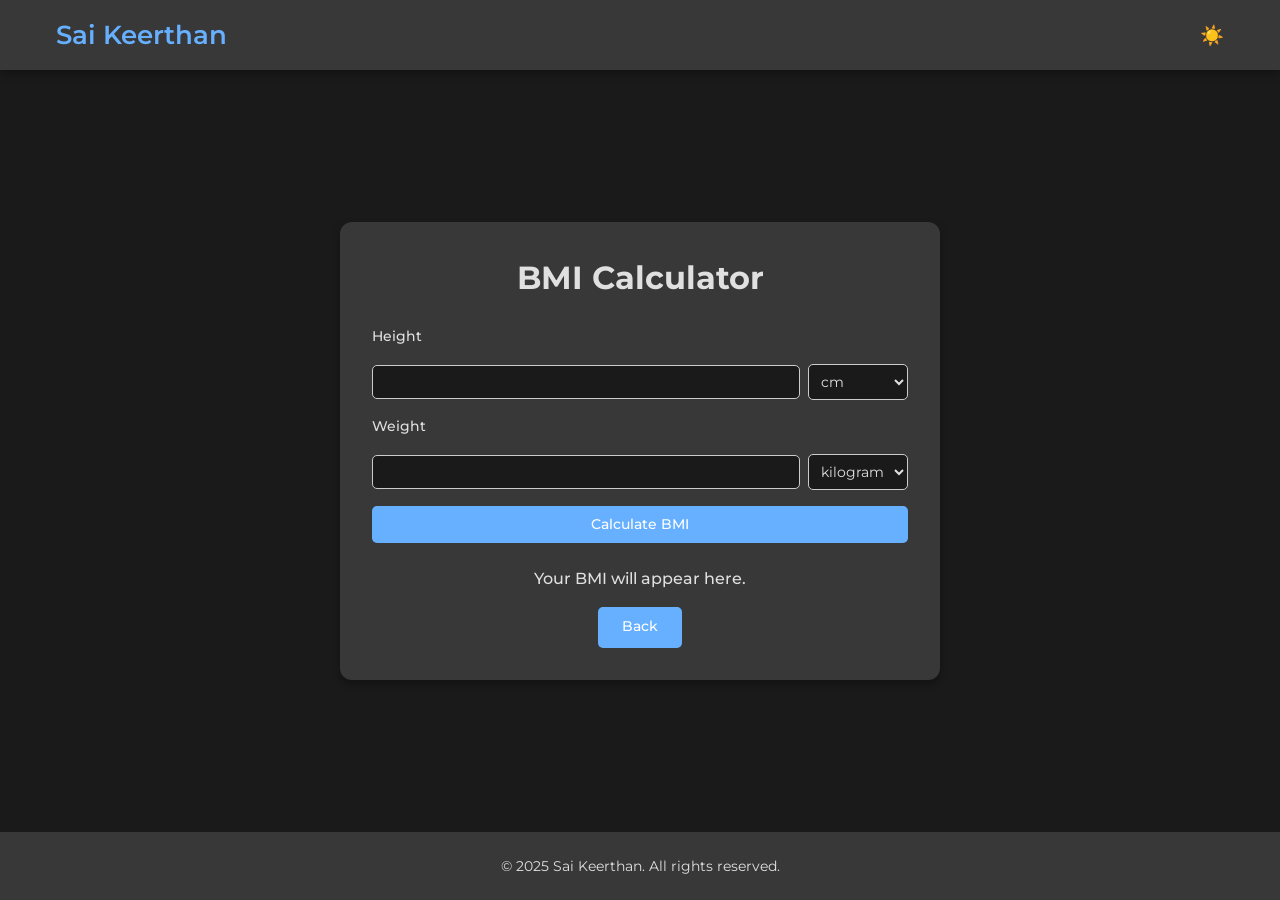
<file: bmi.html>
<!DOCTYPE html>
<html lang="en">
<head>
    <meta charset="UTF-8">
    <meta name="viewport" content="width=device-width, initial-scale=1.0">
    <meta name="description" content="BMI Calculator app by Sai Keerthan - Calculate your Body Mass Index with customizable units.">
    <title>BMI Calculator - Sai Keerthan</title>
    <link rel="stylesheet" href="styles.css">
    <link href="https://fonts.googleapis.com/css2?family=Montserrat:wght@400;500;600&display=swap" rel="stylesheet">
    <script src="script.js" defer></script>
    <script async src="https://www.googletagmanager.com/gtag/js?id=G-PVFKYVWXEF"></script>
    <script>
    window.dataLayer = window.dataLayer || [];
    function gtag(){dataLayer.push(arguments);}
    gtag('js', new Date());
    gtag('config', 'G-PVFKYVWXEF');
    </script>
</head>
<body class="bmi-page">
    <header class="header">
        <nav class="nav-container">
            <div class="logo">
                <h2>Sai Keerthan</h2>
            </div>
            <button class="theme-toggle">
                <span class="sun-icon">☀️</span>
                <span class="moon-icon">🌙</span>
            </button>
        </nav>
    </header>

    <section class="bmi-section">
        <div class="bmi-container">
            <h2>BMI Calculator</h2>
            <form id="bmi-form" class="bmi-form">
                <label for="height">Height</label>
                <div class="input-group">
                    <input type="number" id="height" required min="1">
                    <select id="height-unit">
                        <option value="cm">cm</option>
                        <option value="inches">inches</option>
                        <option value="feet">feet</option>
                    </select>
                </div>
                <label for="weight">Weight</label>
                <div class="input-group">
                    <input type="number" id="weight" required min="1">
                    <select id="weight-unit">
                        <option value="kg">kilograms</option>
                        <option value="pounds">pounds</option>
                    </select>
                </div>
                <button type="submit" class="btn">Calculate BMI</button>
            </form>
            <div id="bmi-result">Your BMI will appear here.</div>
            <a href="/" class="btn back-to-home">Back</a>
        </div>
    </section>

    <footer>
        © 2025 Sai Keerthan. All rights reserved.
    </footer>
</body>
</html>
</file>
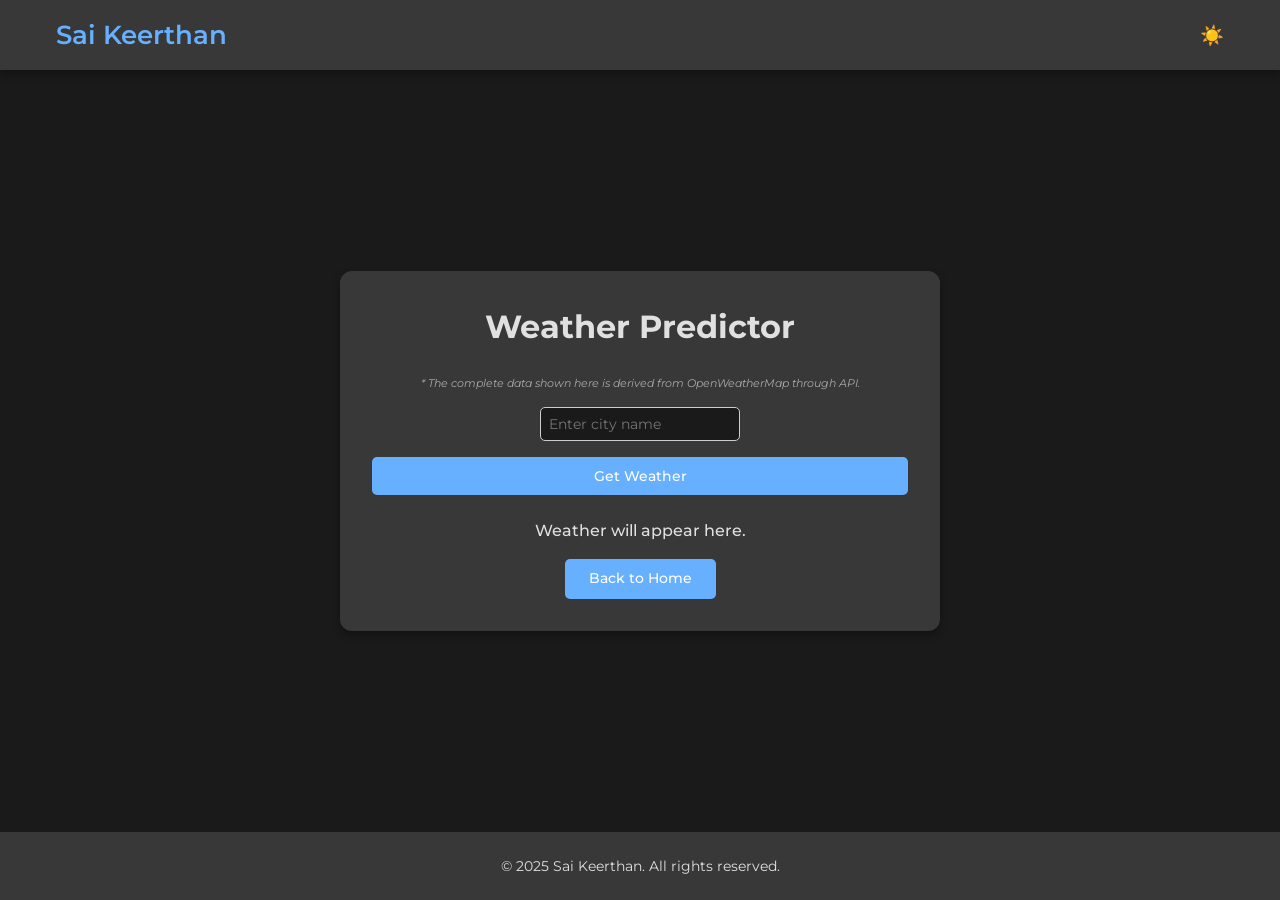
<file: weather.html>
<!DOCTYPE html>
<html lang="en">
<head>
    <meta charset="UTF-8">
    <meta name="viewport" content="width=device-width, initial-scale=1.0">
    <meta name="description" content="Real-time Weather Predictor app by Sai Keerthan - Get current and forecast weather using OpenWeatherMap API.">
    <title>Weather Predictor - Sai Keerthan</title>
    <link rel="stylesheet" href="styles.css">
    <link href="https://fonts.googleapis.com/css2?family=Montserrat:wght@400;500;600&display=swap" rel="stylesheet">
    <script src="script.js" defer></script>
    <script async src="https://www.googletagmanager.com/gtag/js?id=G-PVFKYVWXEF"></script>
    <script>
    window.dataLayer = window.dataLayer || [];
    function gtag(){dataLayer.push(arguments);}
    gtag('js', new Date());
    gtag('config', 'G-PVFKYVWXEF');
    </script>
</head>
<body class="weather-page">
    <header class="header">
        <nav class="nav-container">
            <div class="logo">
                <h2>Sai Keerthan</h2>
            </div>
            <button class="theme-toggle">
                <span class="sun-icon">☀️</span>
                <span class="moon-icon">🌙</span>
            </button>
        </nav>
    </header>

    <section class="weather-section">
        <div class="weather-container">
            <h2>Weather Predictor</h2>
            <p class="data-note">* The complete data shown here is derived from OpenWeatherMap through API.</p>
            <form id="weather-form" class="weather-form">
                <div class="input-group">
                    <input type="text" id="city" placeholder="Enter city name" required>
                    <div id="suggestions" class="suggestions"></div>
                </div>
                <button type="submit" class="btn">Get Weather</button>
            </form>
            <div id="weather-result" class="weather-result">Weather will appear here.</div>
            <a href="/" class="btn back-to-home">Back to Home</a>
        </div>
    </section>

    <footer>
        © 2025 Sai Keerthan. All rights reserved.
    </footer>
</body>
</html>
</file>
<file: styles.css>
:root {
    --primary-color: #66b0ff;
    --primary-dark: #4c8acc;
    --text-color: #e0e0e0;
    --bg-color: #1a1a1a;
    --card-bg: rgba(60, 60, 60, 0.9);
    --shadow: 0 4px 8px rgba(0, 0, 0, 0.3);
    --transition: all 0.3s ease;
}

[data-theme="light"] {
    --primary-color: #007bff;
    --primary-dark: #0056b3;
    --text-color: #333;
    --bg-color: #f4f4f4;
    --card-bg: rgba(255, 255, 255, 0.9);
    --shadow: 0 4px 8px rgba(0, 0, 0, 0.1);
}

* {
    margin: 0;
    padding: 0;
    box-sizing: border-box;
}

body {
    font-family: 'Montserrat', sans-serif;
    color: var(--text-color);
    background-color: var(--bg-color);
    line-height: 1.5;
    font-size: 16px;
    transition: var(--transition);
}

body.bmi-page,
body.weather-page {
    display: flex;
    flex-direction: column;
    min-height: 100vh;
}

.header {
    background-color: var(--card-bg);
    box-shadow: var(--shadow);
    position: sticky;
    top: 0;
    z-index: 1000;
    backdrop-filter: blur(5px);
    -webkit-backdrop-filter: blur(5px);
}

.nav-container {
    max-width: 1200px;
    margin: 0 auto;
    padding: 1rem;
    display: flex;
    justify-content: space-between;
    align-items: center;
}

.logo h2 {
    font-family: 'Montserrat', sans-serif;
    font-size: 1.6rem;
    font-weight: 600;
    color: var(--primary-color);
}

.nav-menu {
    display: flex;
    list-style: none;
    gap: 1.5rem;
}

.nav-item {
    gap: 0;
}

.nav-link {
    text-decoration: none;
    color: var(--text-color);
    font-weight: 500;
    font-size: 1rem;
    font-family: 'Montserrat', sans-serif;
    transition: var(--transition);
}

.nav-link:hover {
    color: var(--primary-color);
}

.menu-toggle {
    display: none;
    flex-direction: column;
    cursor: pointer;
}

.bar {
    width: 20px;
    height: 2px;
    background-color: var(--text-color);
    margin: 3px 0;
    transition: var(--transition);
}

.theme-toggle {
    background: none;
    border: none;
    cursor: pointer;
    font-size: 1.2rem;
}

.theme-toggle .sun-icon {
    display: inline;
}

.theme-toggle .moon-icon {
    display: none;
}

[data-theme="light"] .theme-toggle .sun-icon {
    display: none;
}

[data-theme="light"] .theme-toggle .moon-icon {
    display: inline;
}

.section {
    opacity: 0;
    transform: translateY(20px);
    transition: opacity 0.5s ease, transform 0.5s ease;
}

.section.visible {
    opacity: 1;
    transform: translateY(0);
}

.home {
    min-height: 100vh;
    display: grid;
    place-items: center;
    padding: 2rem;
}

.home-container {
    max-width: 1200px;
    display: grid;
    grid-template-columns: 1fr 1fr;
    gap: 15rem;
    padding-left: 5rem;
    align-items: center;
}

.home-text h1 {
    font-family: 'Montserrat', sans-serif;
    font-size: 2.2rem;
    margin-bottom: 0.8rem;
}

.home-text h1 span {
    color: var(--primary-color);
}

.home-text h2 {
    font-size: 1.4rem;
    margin-bottom: 0.8rem;
    font-family: 'Montserrat', sans-serif;
}

.typing-effect::after {
    content: '|';
    animation: blink 1s infinite;
}

@keyframes blink {
    50% { opacity: 0; }
}

.home-text p {
    font-size: 0.9rem;
    margin-bottom: 1.5rem;
    font-family: 'Montserrat', sans-serif;
}

.home-image img {
    width: 225px;
    height: 225px;
    object-fit: cover;
    border-radius: 50%;
    box-shadow: var(--shadow);
}

.btn {
    display: inline-block;
    padding: 0.6rem 1.5rem;
    background-color: var(--primary-color);
    color: #fff;
    text-decoration: none;
    border-radius: 5px;
    font-size: 0.9rem;
    font-weight: 500;
    font-family: 'Montserrat', sans-serif;
    transition: var(--transition);
    border: none;
}

.btn:hover {
    background-color: var(--primary-dark);
    transform: translateY(-2px);
}

.back-to-home {
    margin-top: 1rem;
    display: inline-block;
}

.about {
    padding: 3rem 2rem;
    background-color: var(--card-bg);
    border-radius: 12px;
    box-shadow: var(--shadow);
    margin: 2rem;
    backdrop-filter: blur(5px);
    -webkit-backdrop-filter: blur(5px);
}

.about-container {
    max-width: 1200px;
    margin: 0 auto;
    display: grid;
    grid-template-columns: 1fr 1fr;
    gap: 0;
    align-items: center;
}

.about-image {
    margin: 0;
}

.about-text {
    margin: 0;
}

.about-image img {
    width: 225px;
    height: 225px;
    object-fit: cover;
    border-radius: 50%;
    box-shadow: var(--shadow);
}

.about-text h2 {
    font-family: 'Montserrat', sans-serif;
    font-size: 2rem;
    margin-bottom: 0.8rem;
}

.about-text p {
    font-size: 0.9rem;
    font-family: 'Montserrat', sans-serif;
}

.skills-section {
    padding: 3rem 2rem;
    background-color: var(--card-bg);
    border-radius: 12px;
    box-shadow: var(--shadow);
    margin: 2rem;
    backdrop-filter: blur(5px);
    -webkit-backdrop-filter: blur(5px);
}

.skills-container {
    max-width: 1200px;
    margin: 0 auto;
    text-align: center;
}

.skills-container h2 {
    font-size: 2rem;
    font-family: 'Montserrat', sans-serif;
}

.skills-grid {
    display: grid;
    grid-template-columns: repeat(3, 1fr);
    gap: 0.8rem;
    margin-top: 1.5rem;
}

.skill {
    background-color: var(--bg-color);
    padding: 0.6rem;
    border-radius: 8px;
    box-shadow: var(--shadow);
    font-size: 0.85rem;
    font-family: 'Montserrat', sans-serif;
    transition: var(--transition);
}

.skill:hover {
    transform: translateY(-5px);
}

.projects-section {
    padding: 3rem 2rem;
    background-color: transparent;
}

.projects-container {
    max-width: 1200px;
    margin: 0 auto;
    text-align: center;
}

.projects-container h2 {
    font-size: 2rem;
    font-family: 'Montserrat', sans-serif;
}

.projects-grid {
    display: grid;
    grid-template-columns: repeat(auto-fit, minmax(220px, 1fr));
    gap: 1.5rem;
    margin-top: 1.5rem;
}

.projects-grid2 {
    margin-top: 2rem;
}

.project-card {
    background-color: var(--bg-color);
    padding: 1rem;
    border-radius: 8px;
    box-shadow: var(--shadow);
    transition: var(--transition);
}

.project-card:hover {
    transform: translateY(-10px);
}

.project-image {
    width: 200px;
    height: 200px;
    object-fit: cover;
    border-radius: 8px;
    margin: 0 auto 0.8rem;
    display: block;
}

.project-card h3 {
    font-size: 1.2rem;
    margin-bottom: 0.5rem;
    font-family: 'Montserrat', sans-serif;
}

.project-card p {
    font-size: 0.85rem;
    margin-bottom: 0.8rem;
    font-family: 'Montserrat', sans-serif;
}

.project-btn {
    background-color: var(--primary-color);
    color: #fff;
    border: none;
    padding: 0.5rem 1rem;
    border-radius: 5px;
    font-size: 0.85rem;
    font-family: 'Montserrat', sans-serif;
    cursor: pointer;
    transition: var(--transition);
    text-decoration: none;
    display: inline-block;
    text-align: center;
}

.project-btn:hover {
    background-color: var(--primary-dark);
}

.modal {
    display: none;
    position: fixed;
    top: 0;
    left: 0;
    width: 100%;
    height: 100%;
    background-color: rgba(0, 0, 0, 0.5);
    align-items: center;
    justify-content: center;
    z-index: 1000;
}

.modal-content {
    background-color: var(--card-bg);
    padding: 1.5rem;
    border-radius: 8px;
    max-width: 450px;
    width: 90%;
    position: relative;
    backdrop-filter: blur(5px);
    -webkit-backdrop-filter: blur(5px);
}

.modal-content h3 {
    font-size: 1.5rem;
    font-family: 'Montserrat', sans-serif;
}

.modal-content p {
    font-size: 0.85rem;
    font-family: 'Montserrat', sans-serif;
}

.modal-close {
    position: absolute;
    top: 8px;
    right: 12px;
    font-size: 1.2rem;
    cursor: pointer;
}

.contact-icon {
    position: fixed;
    bottom: 20px;
    right: 20px;
    width: 60px;
    height: 60px;
    background-color: var(--primary-color);
    color: #fff;
    border-radius: 50%;
    display: flex;
    align-items: center;
    justify-content: center;
    font-size: 1.8rem;
    cursor: pointer;
    box-shadow: var(--shadow);
    transition: var(--transition);
    z-index: 1000;
}

.contact-icon:hover {
    background-color: var(--primary-dark);
    transform: scale(1.1);
}

.contact-form {
    display: flex;
    flex-direction: column;
    gap: 0.5rem;
    margin-top: 1rem;
}

.contact-form label {
    text-align: left;
    font-weight: 500;
    font-size: 0.9rem;
    font-family: 'Montserrat', sans-serif;
}

.contact-form input,
.contact-form textarea {
    padding: 0.5rem;
    border: 1px solid #ccc;
    border-radius: 5px;
    font-size: 0.85rem;
    font-family: 'Montserrat', sans-serif;
    background-color: var(--bg-color);
    color: var(--text-color);
}

.contact-form textarea {
    resize: vertical;
    min-height: 70px;
}

.bmi-section {
    flex: 1;
    display: flex;
    justify-content: center;
    align-items: center;
    padding: 2rem;
}

.bmi-container {
    max-width: 600px;
    width: 100%;
    background-color: var(--card-bg);
    padding: 2rem;
    border-radius: 12px;
    box-shadow: var(--shadow);
    backdrop-filter: blur(5px);
    -webkit-backdrop-filter: blur(5px);
    text-align: center;
}

.bmi-container h2 {
    font-size: 2rem;
    margin-bottom: 1.5rem;
    font-family: 'Montserrat', sans-serif;
}

.bmi-form {
    display: flex;
    flex-direction: column;
    gap: 1rem;
}

.bmi-form label {
    text-align: left;
    font-weight: 500;
    font-size: 0.9rem;
    font-family: 'Montserrat', sans-serif;
}

.input-group {
    display: flex;
    gap: 0.5rem;
    align-items: center;
}

.bmi-form input {
    flex: 1;
    padding: 0.5rem;
    border: 1px solid #ccc;
    border-radius: 5px;
    font-size: 0.85rem;
    font-family: 'Montserrat', sans-serif;
    background-color: var(--bg-color);
    color: var(--text-color);
}

.bmi-form select {
    padding: 0.5rem;
    border: 1px solid #ccc;
    border-radius: 5px;
    font-size: 0.85rem;
    font-family: 'Montserrat', sans-serif;
    background-color: var(--bg-color);
    color: var(--text-color);
    width: 100px;
}

#bmi-result {
    margin-top: 1.5rem;
    font-weight: 500;
    font-size: 1rem;
    font-family: 'Montserrat', sans-serif;
}

.weather-section {
    flex: 1;
    display: flex;
    justify-content: center;
    align-items: center;
    padding: 2rem;
}

.weather-container {
    max-width: 600px;
    width: 100%;
    background-color: var(--card-bg);
    padding: 2rem;
    border-radius: 12px;
    box-shadow: var(--shadow);
    backdrop-filter: blur(5px);
    -webkit-backdrop-filter: blur(5px);
    text-align: center;
}

.weather-container h2 {
    font-size: 2rem;
    margin-bottom: 1.5rem;
    font-family: 'Montserrat', sans-serif;
}

.data-note {
    font-size: 0.7rem;
    color: #aaa;
    margin-bottom: 1rem;
    font-style: italic;
    font-family: 'Montserrat', sans-serif;
}

.weather-form {
    display: flex;
    flex-direction: column;
    gap: 1rem;
}

.weather-form .input-group {
    display: flex;
    gap: 0.5rem;
    align-items: center;
    justify-content: center;
    position: relative;
}

.weather-form input {
    flex: 1;
    padding: 0.5rem;
    border: 1px solid #ccc;
    border-radius: 5px;
    font-size: 0.85rem;
    font-family: 'Montserrat', sans-serif;
    background-color: var(--bg-color);
    color: var(--text-color);
    max-width: 200px;
}

.suggestions {
    position: absolute;
    top: 100%;
    left: 0;
    right: 0;
    background-color: var(--card-bg);
    border: 1px solid #ccc;
    border-radius: 5px;
    max-height: 200px;
    overflow-y: auto;
    z-index: 1000;
    margin-top: 2px;
    display: none;
}

.suggestion-item {
    padding: 0.5rem;
    cursor: pointer;
    font-size: 0.85rem;
    font-family: 'Montserrat', sans-serif;
}

.suggestion-item:hover {
    background-color: var(--primary-dark);
    color: #fff;
}

.weather-result {
    margin-top: 1.5rem;
    font-weight: 500;
    font-size: 1rem;
    font-family: 'Montserrat', sans-serif;
}

.forecast-day {
    margin: 1rem 0;
    padding: 0.5rem;
    background-color: var(--bg-color);
    border-radius: 5px;
}

footer {
    text-align: center;
    padding: 1.5rem;
    background-color: var(--card-bg);
    color: var(--text-color);
    font-size: 0.85rem;
    font-family: 'Montserrat', sans-serif;
    backdrop-filter: blur(5px);
    -webkit-backdrop-filter: blur(5px);
}

@media (max-width: 768px) {
    .nav-container {
        flex-direction: row;
        padding: 1rem;
        justify-content: space-between;
        align-items: center;
    }

    .nav-menu {
        display: none;
        flex-direction: column;
        position: absolute;
        top: 100px;
        left: 0;
        width: 100%;
        background-color: var(--card-bg);
        padding: 1rem;
        box-shadow: var(--shadow);
        backdrop-filter: blur(5px);
        -webkit-backdrop-filter: blur(5px);
        align-items: center;
    }

    .nav-menu.active {
        display: flex;
    }

    .nav-item {
        margin: 0.5rem 0;
    }

    .menu-toggle {
        display: flex;
        margin-top: 0.5rem;
    }

    .theme-toggle {
        margin-top: 0.5rem;
    }

    .home-container,
    .about-container {
        grid-template-columns: 1fr;
        text-align: center;
        gap: 2rem;
        padding-left: 0;
    }

    .about-container {
        gap: 0;
    }

    .about-image,
    .about-text {
        margin: 0;
    }

    .home-image,
    .about-image {
        max-width: 180px;
        margin: 0 auto;
    }

    .home-image img,
    .about-image img {
        width: 180px;
        height: 180px;
    }

    .skills-grid {
        grid-template-columns: repeat(3, 1fr);
        gap: 0.5rem;
    }

    .project-image {
        width: 180px;
        height: 180px;
    }

    .bmi-container,
    .weather-container {
        padding: 1.5rem;
    }
}

@media (max-width: 480px) {
    .home-text h1 {
        font-size: 1.8rem;
    }

    .home-text h2 {
        font-size: 1.2rem;
    }

    .about-text h2,
    .skills-container h2,
    .projects-container h2 {
        font-size: 1.6rem;
    }

    .project-image {
        width: 160px;
        height: 160px;
    }

    .skills-grid {
        grid-template-columns: repeat(3, 1fr);
        gap: 0.5rem;
    }

    .skill {
        padding: 0.6rem;
        font-size: 0.6rem;
    }

    .bmi-container h2,
    .weather-container h2 {
        font-size: 1.6rem;
    }
}

/* Resume Modal */
#resume-modal {
    display: none;
    position: fixed;
    top: 0;
    left: 0;
    width: 100%;
    height: 100%;
    background-color: rgba(0, 0, 0, 0.5);
    justify-content: center;
    align-items: center;
    z-index: 1000;
}

#resume-modal .modal-content {
    background-color: var(--card-bg);
    padding: 2rem;
    border-radius: 8px;
    width: 90%;
    max-width: 800px;
    max-height: 90vh;
    overflow-y: auto;
    position: relative;
    box-shadow: 0 4px 8px rgba(0, 0, 0, 0.2);
}

#resume-modal .modal-content h3 {
    margin-top: 0;
    color: var(--text-primary);
}

#resume-modal .modal-content embed {
    border: none;
    border-radius: 4px;
    margin-top: 1rem;
    width: 100%;
    height: 500px; /* Default height */
}

/* Responsive adjustments */
@media (max-width: 768px) {
    #resume-modal .modal-content {
        width: 95%;
        padding: 1rem;
    }
    #resume-modal .modal-content embed {
        height: 400px;
    }
}

#resume-modal .modal-close {
    position: absolute;
    top: 1rem;
    right: 1rem;
    font-size: 2rem;
    color: var(--text-secondary);
    cursor: pointer;
    transition: color 0.3s;
}

#resume-modal .modal-close:hover {
    color: var(--accent);
}



.chat-icon {
    display: flex;
    align-content: center;
    justify-content: center;
    height: 60px;
    width: 60px;
    position: fixed;
    bottom: 100px; /* Above Contact icon, adjust spacing as needed */
    right: 20px; /* Match Contact icon's right side */
    background-color: var(--primary-color);
    color: #fff;
    font-size: 1.5rem;
    padding: 0.8rem;
    border-radius: 50%;
    cursor: pointer;
    box-shadow: var(--shadow);
    z-index: 1000; /* Higher than Contact icon */
    transition: var(--transition);
}

.chat-icon:hover {
    transform: scale(1.1);
}

/* Mobile adjustments (max-width: 768px) */
@media (max-width: 768px) {

    .chat-icon {
        align-content: center;
        justify-content: center;
        bottom: 100px; /* Above Contact icon */
        right: 20px;
        font-size: 1.6rem; /* Match mobile size */
        padding-top: 0.5rem;
        padding: 0.4rem;
    }
}

#chat-modal .modal-content {
    width: 90%;
    max-width: 600px;
    padding: 1rem;
}

.chat-history {
    max-height: 300px;
    overflow-y: auto;
    margin-bottom: 1rem;
    padding: 1rem;
    background-color: var(--bg-color);
    border-radius: 5px;
}

.chat-message {
    margin-bottom: 0.5rem;
}

.chat-message.user {
    text-align: right;
    color: var(--primary-color);
}

.chat-form {
    display: flex;
    gap: 0.5rem;
}

.chat-form input {
    flex: 1;
    padding: 0.5rem;
    border: 1px solid #ccc;
    border-radius: 5px;
}
</file>
